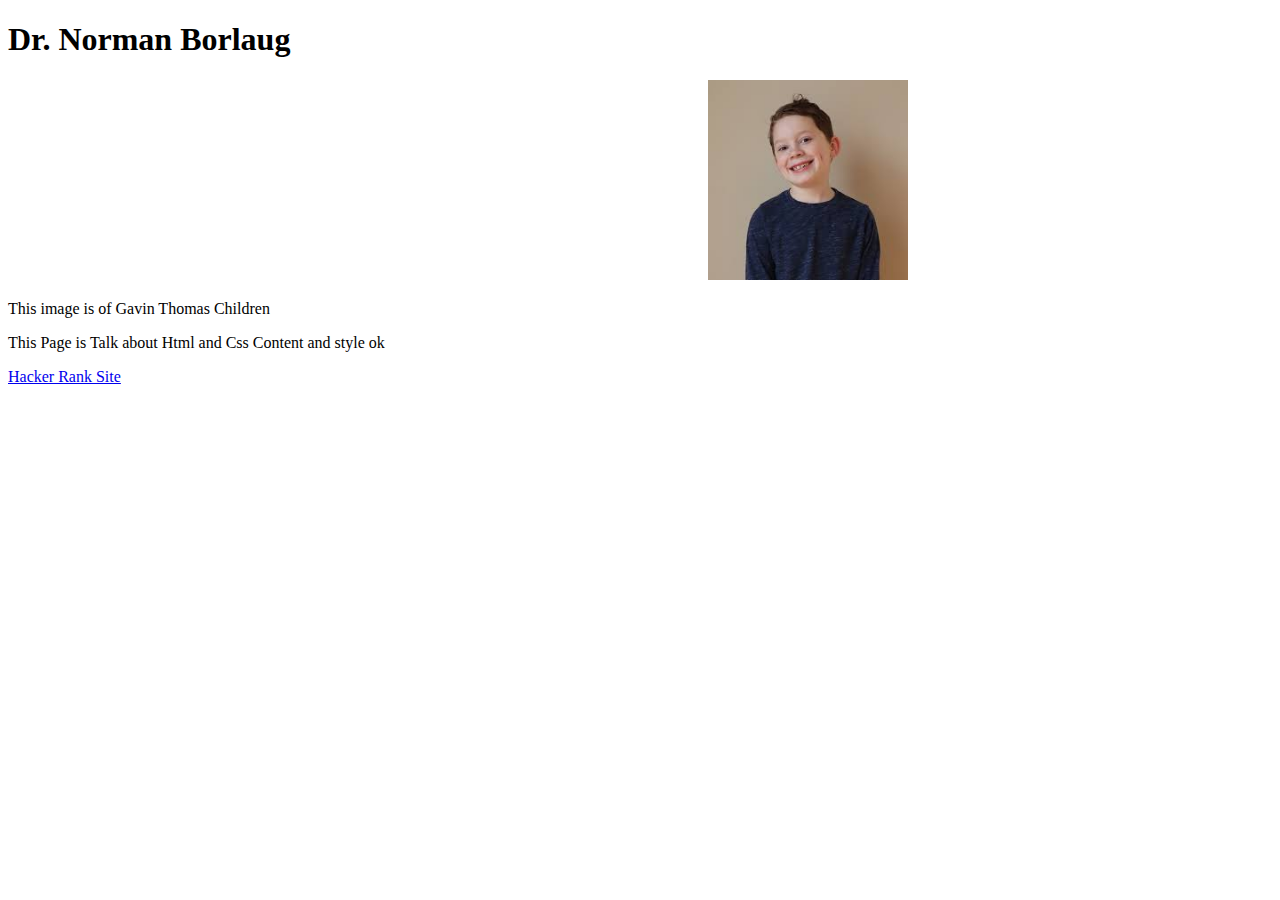
<file: fcc-test-suite-template-master/index.html>
<!DOCTYPE html>
<html lang="en">
  <head>
    <meta charset="UTF-8">
    <title>Fork Me! FCC: Test Suite Template</title>
    <link rel="stylesheet" href="css/style.css">
  </head>

  <body>

    <!--

    Hello Camper!

    For now, the test suite only works in Chrome!
    Please read the README below in the JS Editor before beginning.
    Feel free to delete this message once you have read it.
    Good luck and Happy Coding!

    - The freeCodeCamp Team

    -->


    <!DOCTYPE html>
<html lang="en">
  <head>
    <meta charset="UTF-8">
    <title>Fork Me! FCC: Test Suite Template</title>
    <link rel="stylesheet" href="css/style.css">
  </head>

  <body>

    <!--

    Hello Camper!

    For now, the test suite only works in Chrome!
    Please read the README below in the JS Editor before beginning.
    Feel free to delete this message once you have read it.
    Good luck and Happy Coding!

    - The freeCodeCamp Team

    -->
<div id="main">

<h1 id="title">Dr. Norman Borlaug</h1>

<div id="img-div">

<img src="gavin.jpg" id="image">

<p id="img-caption">This image is of Gavin Thomas Children</p>

<p id="tribute-info">This Page is Talk about Html and Css Content and style ok</p>

<a href="https://www.hackerrank.com/" id="tribute-link" target="_blank">Hacker Rank Site</a>







</div>






</div>
    
  </body>
</html>


  </body>
</html>
</file>
<file: fcc-test-suite-template-master/css/style.css>
#image
{
    max-width: 200px;

    max-height: 200px;

    margin-left: 700px;
}
</file>
